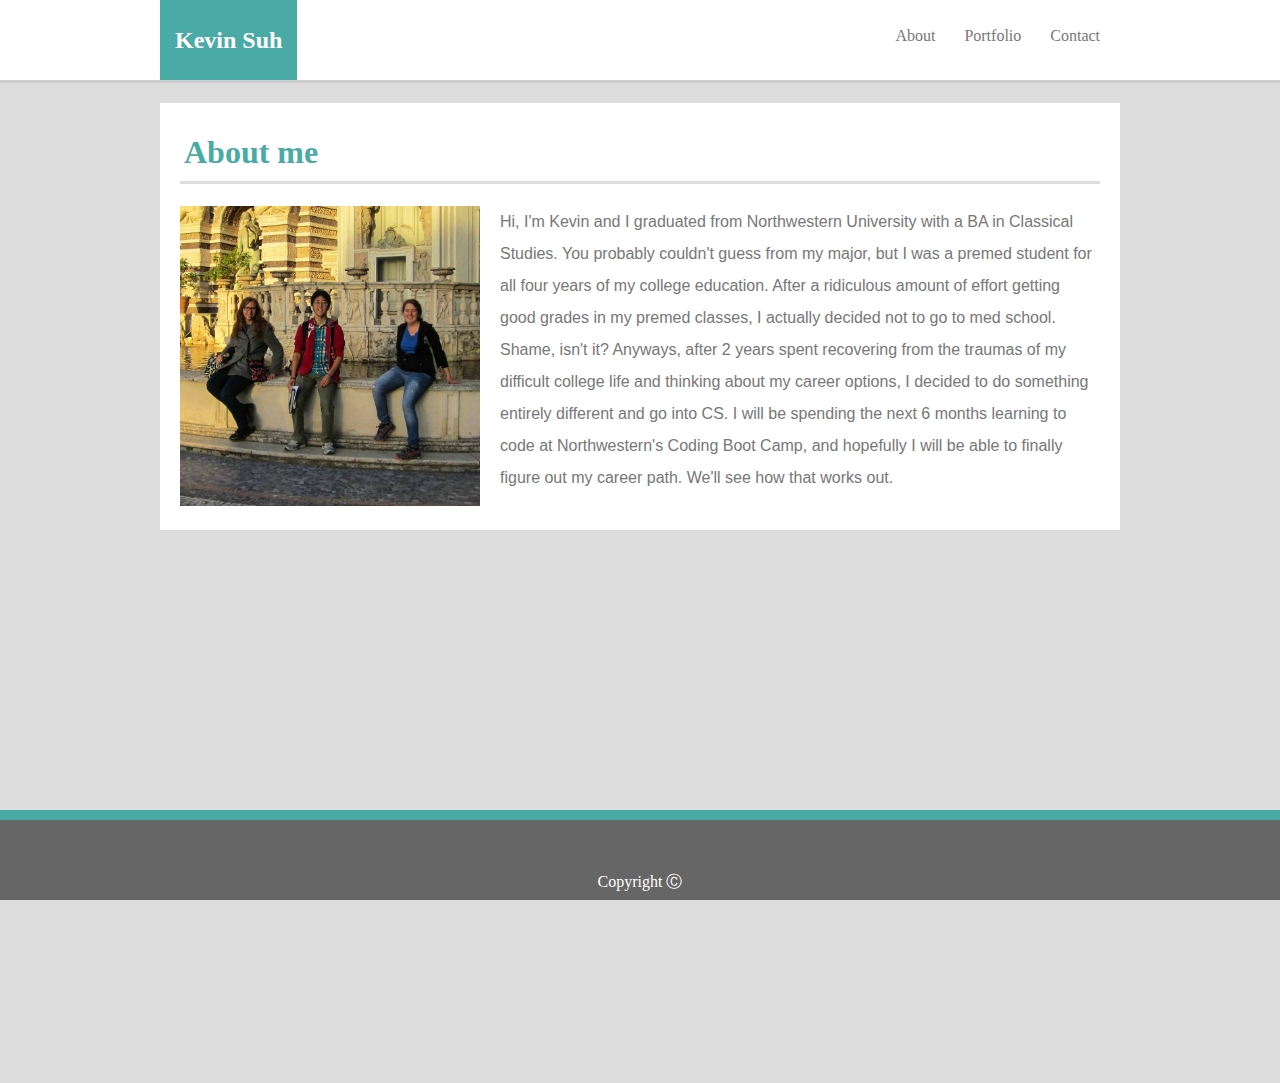
<file: index.html>
<!DOCTYPE html>
<html lang="en-us">

<head>
    <meta charset="UTF-8">
    <title>About Me</title>
    <link rel="stylesheet" type="text/css" href="assets/css/style.css">
</head>

<body>
    <header>
        <div class="headercontent">
        <h1 id="name">Kevin Suh</h1>
        <div id="links">
        <a class="link" href="index.html">About</a>
        <a class="link" href="portfolio.html">Portfolio</a>
        <a class="link" href="contact.html">Contact</a>
        </div>
        </div>
    </header>

    <div class="textbackground">
    <article>
        <div class="articlecontent">
        <h1 class="articletitle">About me</h1>
        <img id="kevinpic" src="assets/images/me.jpg" alt="Kevin">
        <p class="articletext">Hi, I'm Kevin and I graduated from Northwestern University with a BA in Classical Studies. You probably couldn't guess from my major, but I was a premed student for all four years of my college education. After a ridiculous amount of effort getting good grades in my premed classes, I actually decided not to go to med school. Shame, isn't it? Anyways, after 2 years spent recovering from the traumas of my difficult college life and thinking about my career options, I decided to do something entirely different and go into CS. I will be spending the next 6 months learning to code at Northwestern's Coding Boot Camp, and hopefully I will be able to finally figure out my career path. We'll see how that works out.</p>
        </div>
    </article>
    </div>

    <footer>
    <p class="footertext">Copyright Ⓒ</p>
    </footer>

</body>

</html>
</file>
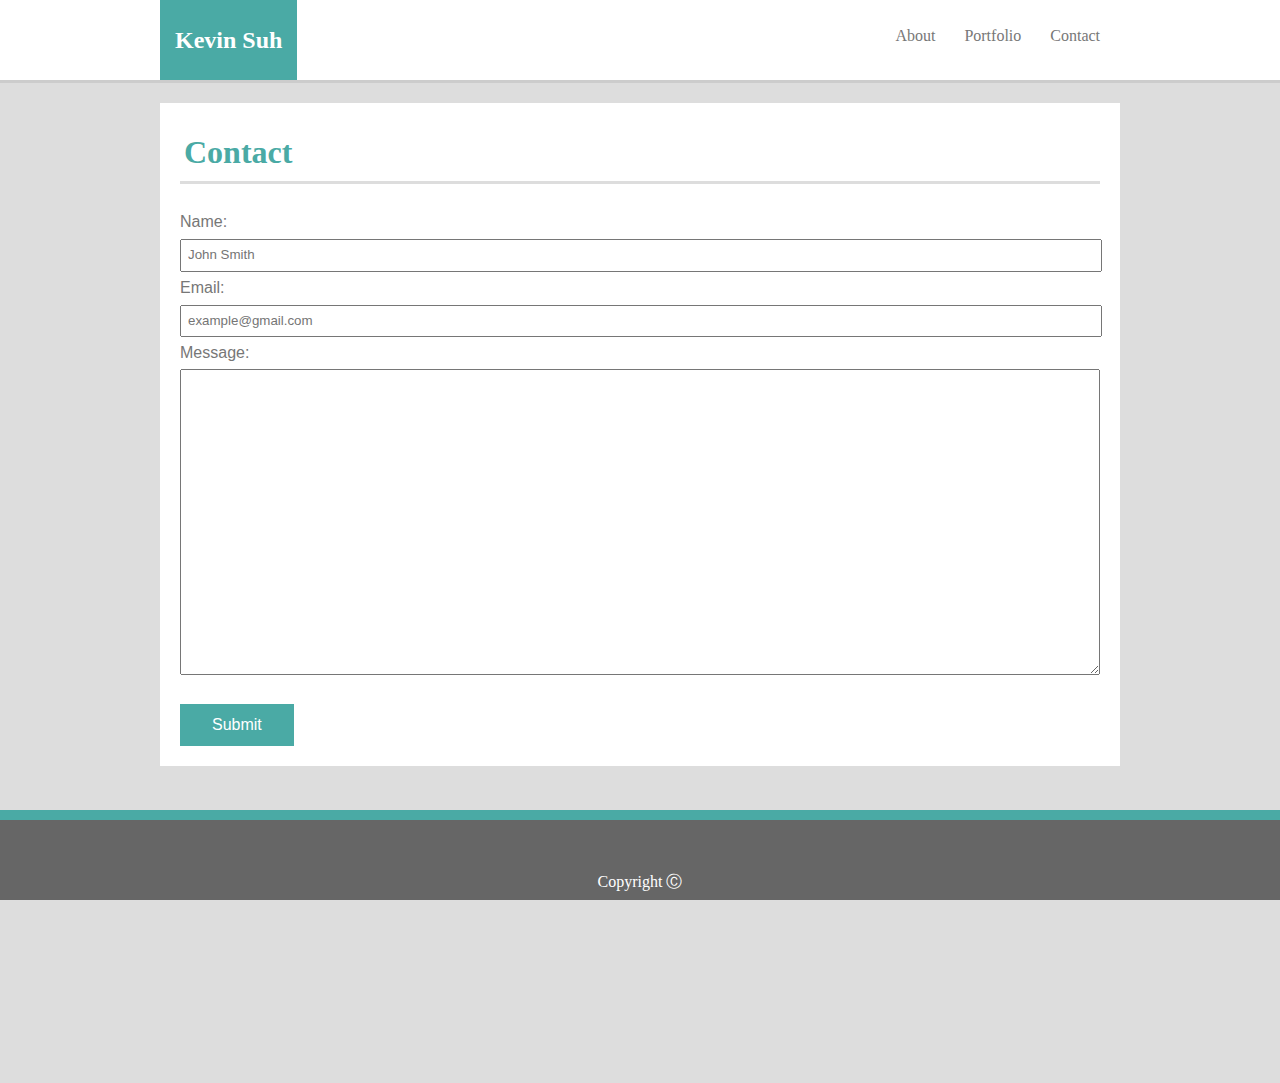
<file: contact.html>
<!DOCTYPE html>
<html lang="en-us">

<head>
    <meta charset="UTF-8">
    <title>Contact</title>
    <link rel="stylesheet" type="text/css" href="assets/css/style.css">
</head>

<body>
    <header>
        <div class="headercontent">
        <h1 id="name">Kevin Suh</h1>
        <div id="links">
        <a class="link" href="index.html">About</a>
        <a class="link" href="portfolio.html">Portfolio</a>
        <a class="link" href="contact.html">Contact</a>
        </div>
        </div>
    </header>

    <div class="textbackground">
    <article>
        <div class="articlecontent">
        <h1 class="articletitle">Contact</h1>
        <form>
        Name: <br>
        <input class="data" type="text" name="name" placeholder="John Smith"><br>
        Email: <br>
        <input class="data" type="text" name="email" placeholder="example@gmail.com"><br>
        Message: <br>
        <textarea class="data" id="messagebox" cols="30" rows="10"></textarea>
        </form>
        <br>
        <button type="button">Submit</button>
        </div>
    </article>
    </div>

    <footer>
    <p class="footertext">Copyright Ⓒ</p>
    </footer>

</body>

</html>
</file>
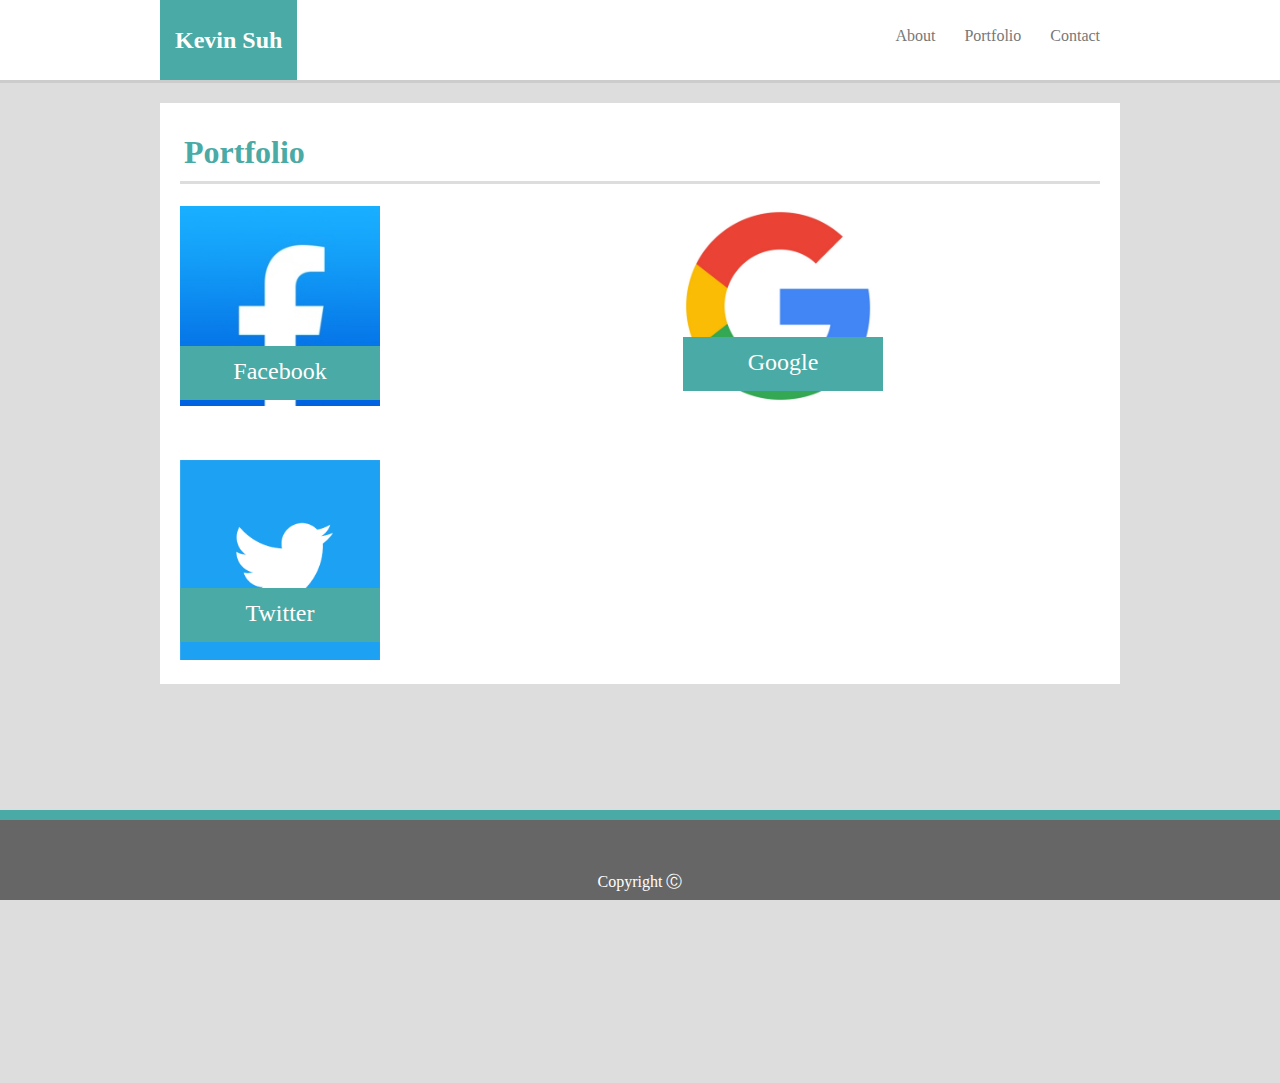
<file: portfolio.html>
<!DOCTYPE html>
<html lang="en-us">

<head>
    <meta charset="UTF-8">
    <title>Portfolio</title>
    <link rel="stylesheet" type="text/css" href="assets/css/style.css">
</head>

<body>
    <header>
        <div class="headercontent">
        <h1 id="name">Kevin Suh</h1>
        <div id="links">
        <a class="link" href="index.html">About</a>
        <a class="link" href="portfolio.html">Portfolio</a>
        <a class="link" href="contact.html">Contact</a>
        </div>
        </div>
    </header>

    <div class="textbackground">
    <article>
        <div class="articlecontent">
        <h1 class="articletitle">Portfolio</h1>
        <div id="row1">
        <img id="img1" src="assets/images/facebook.jpg" alt="Facebook">
        <div id="imgbox1">
        Facebook
        </div>
        <img id="img2" src="assets/images/google.jpg" alt="Google">
        </div>
        <div id="imgbox2">
        Google
        </div>
        <img id="img3" src="assets/images/twitter.png" alt="Twitter">
        </div>
        <div id="imgbox3">
        Twitter
        </div>
    </article>
    </div>

    <footer>
    <p class="footertext">Copyright Ⓒ</p>
    </footer>


</body>

</html>
</file>
<file: assets/css/style.css>
header {
    background-color: #ffffff;
    border-bottom: 3px solid #cccccc;
    height: 80px;
    overflow: hidden;
    width: 100%;
}
    
.headercontent {
    width: 960px;
    margin: auto;
    height: 80px;
}

h1 {
    font-family: 'Georgia', Times, 'Times New Roman', serif;
}

body {
    margin: 0px;
}

#name {
    position: relative;
    height: 100%;
    float: left;
    color: #ffffff;
    background-color: #4aaaa5;
    padding: 27px 15px;
    margin: 0px auto;
    font-size: 24px;
}

#links {
    position: relative;
    top: 27px;
    left: 598px;
    height: 50px;
}

.link {
    padding-top: 25px;
    padding-right: 25px;
    color: #777777;
    text-decoration: none;
}

.textbackground {
    background-color: #dddddd;
    height: 1000px;
    width: 100%;
    float: center;
}

article {
    width: 960px;
    color: #777777;
    background-color: #ffffff;
    overflow: hidden;
    margin: auto;
    position: relative;
    top: 20px;
    font-family: 'Arial', 'Helvetica Neue', Helvetica, sans-serif;    
}

.articletitle{
    color: #4aaaa5;
    padding-bottom: 10px;
    border-bottom: 3px solid #dddddd;
    padding-left: 4px;
}

.articlecontent {
    padding: 20px;
    padding-top: 10px;
}

.articletext{
    line-height: 2;
}

#kevinpic {
    float: left;
    width: 300px;
    height: 300px;
    padding-right: 20px;
}

form {
    line-height: 2;
}

.data {
    font-family: 'Arial', 'Helvetica Neue', Helvetica, sans-serif;
    padding-left: 6px;
    line-height: 2;
    width: 910px;
}

#messagebox {
    height: 300px;
}

button {
    background-color: #4aaaa5;
    color: #ffffff;
    border: none;
    padding: 12px 32px;
    font-size: 16px;
}

#img1 {
    height: 200px;
}

#img2 {
    height: 200px;
    position: absolute;
    left: 500px;
    top: 0px;

}

#row1 {
    margin-bottom: 50px;
    position: relative;
}

#img3 {
    height: 200px;
}

#imgbox1 {
    position: absolute;
    left: 0px;
    top: 140px;
    height: 30px;
    width: 200px;
    background-color: #4aaaa5;
    color: #ffffff;
    font-size: 24px;
    text-align: center;
    padding: 12px 0px;
    font-family: 'Georgia', Times, 'Times New Roman', serif;
}

#imgbox2 {
    position: absolute;
    left: 523px;
    top: 234px;
    height: 30px;
    width: 200px;
    background-color: #4aaaa5;
    color: #ffffff;
    font-size: 24px;
    text-align: center;
    padding: 12px 0px;
    font-family: 'Georgia', Times, 'Times New Roman', serif;
}

#imgbox3 {
    position: absolute;
    left: 20px;
    top: 485px;
    height: 30px;
    width: 200px;
    background-color: #4aaaa5;
    color: #ffffff;
    font-size: 24px;
    text-align: center;
    padding: 12px 0px;
    font-family: 'Georgia', Times, 'Times New Roman', serif;
}

footer {
    position: fixed;
    bottom: 0;
    right: 0;
    height: 80px;
    width: 100%;
    background-color: #666666;
    text-align: center;
    border-top: 10px solid #4aaaa5;
    color: white;
}

.footertext {
    position: relative;
    top: 36px;
}
</file>
